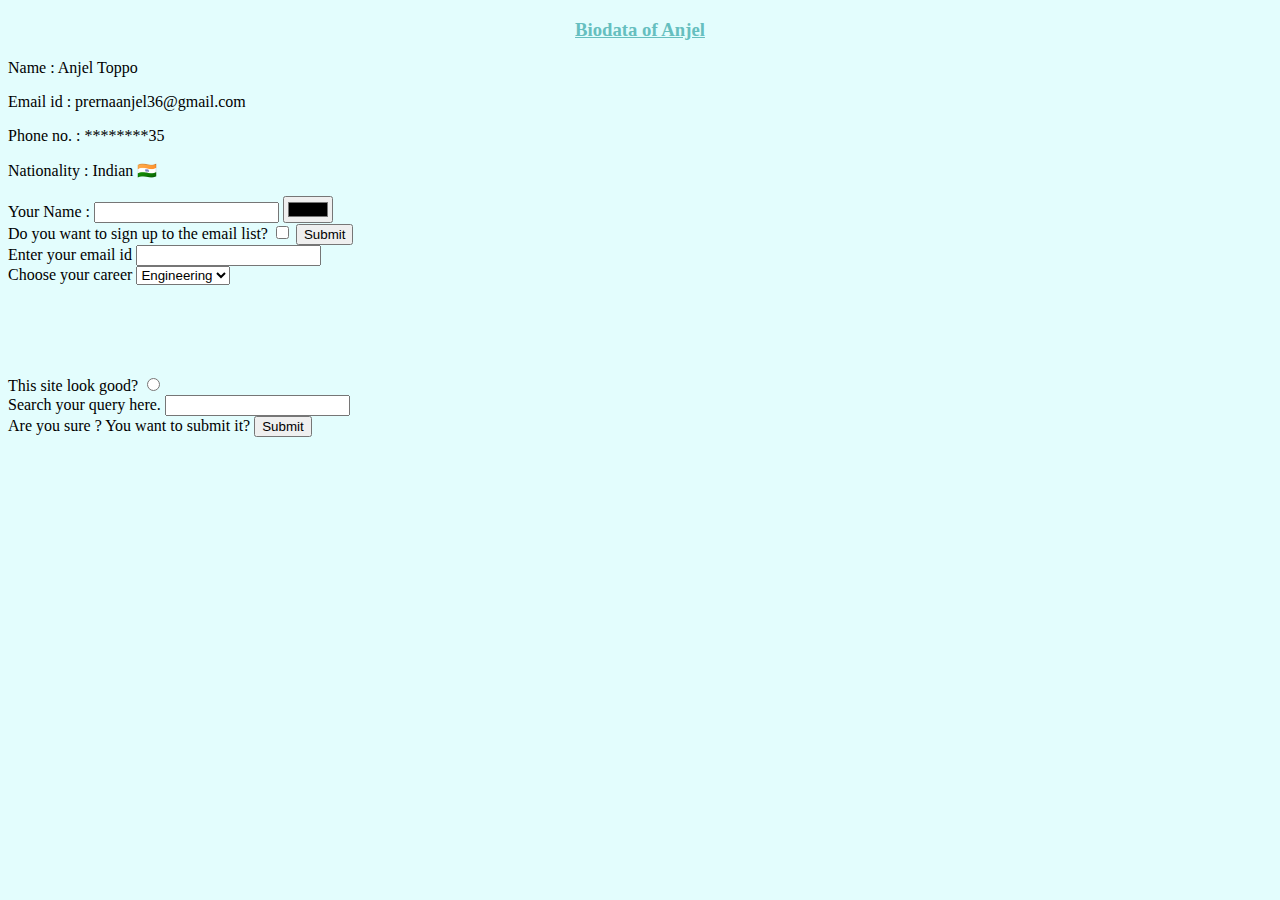
<file: Contactme.html>
<!DOCTYPE html>
<html lang="en" dir="ltr">
  <head>
    <meta charset="utf-8">
    <title>Anjel's biodata</title>
    <link rel="stylesheet" href="styles.css">
  </head>
  <body>
<h3>Biodata of Anjel</h3>
<p>Name : Anjel Toppo</p>
<p>Email id : prernaanjel36@gmail.com</p>
<p>Phone no. : ********35</p>
<p>Nationality : Indian 🇮🇳</p>
<form class="" action="index.html" method="post">
  <label>Your Name : </label>
  <input type="text" name="" value="">
  <input type="color" name="">
  <br>
  <label>Do you want to sign up to the email list?</label>
  <input type="checkbox" name="">
  <input type="Submit" name="">
  <br>
  <label>Enter your email id</label>
  <input type="text" name="" value=""><br>
  <label for="career">Choose your career<label>
  <select id="career">
    <option>Engineering</option>
    <option>Doctor</option>
    <option>Lawyer</option>
  </select><br><br><br><br><br><br>
  <label>This site look good?</label>
  <input type="radio" name="" ><br>
  <label>Search your query here.</label>
  <input type="search" name="" value=""><br>
  <label>Are you sure ? You want to submit it?</label>
  <input type="submit" name="">

</form>
  </body>
</html>
<a href="#"></a>
</file>
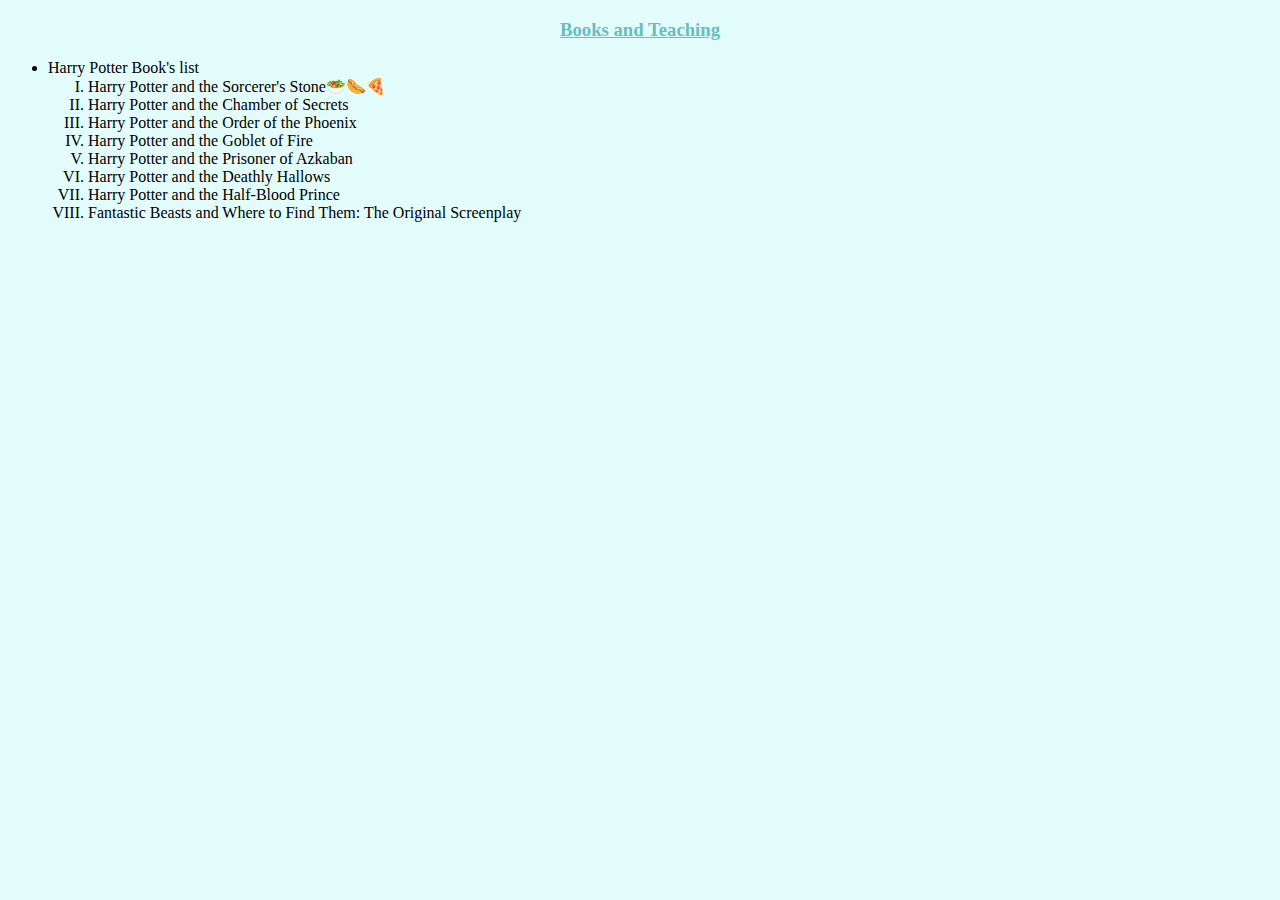
<file: harrypotterbooks.html>
<!DOCTYPE html>
<html lang="en" dir="ltr">
  <head>
    <meta charset="utf-8">
    <title>Books</title>
    <link rel="stylesheet" href="styles.css">
  </head>
  <body>
    <h3>Books and Teaching</h3>
    <ul>
      <li>Harry Potter Book's list</li>
      <ol type="I">
        <li>Harry Potter and the Sorcerer's Stone🥗🌭🍕</li>
        <li>Harry Potter and the Chamber of Secrets</li>
        <li>Harry Potter and the Order of the Phoenix</li>
        <li>Harry Potter and the Goblet of Fire </li>
        <li>Harry Potter and the Prisoner of Azkaban</li>
        <li>Harry Potter and the Deathly Hallows</li>
        <li>Harry Potter and the Half-Blood Prince </li>
        <li>Fantastic Beasts and Where to Find Them: The Original Screenplay</li>
      </ol>
    </ul>
  </body>
</html>
</file>
<file: styles.css>
img
{
  float: left;
  margin-left: 10px;
  border-radius: 50px;
  padding: 10px;
  width: 200px;
  height: 200px;
}
body{
     background-color: #e3fdfd;
}
hr{
  border-style: none;
  border-top-style: dotted;
  border-top-color: green;
  border-width: 5px;
  width: 5%;
}
h1{
  color: green;
   text-shadow: 2px 2px 5px red;
}
h3{
  text-align: center;
  color: #66BFBF;
  text-decoration: underline;
}
</file>
